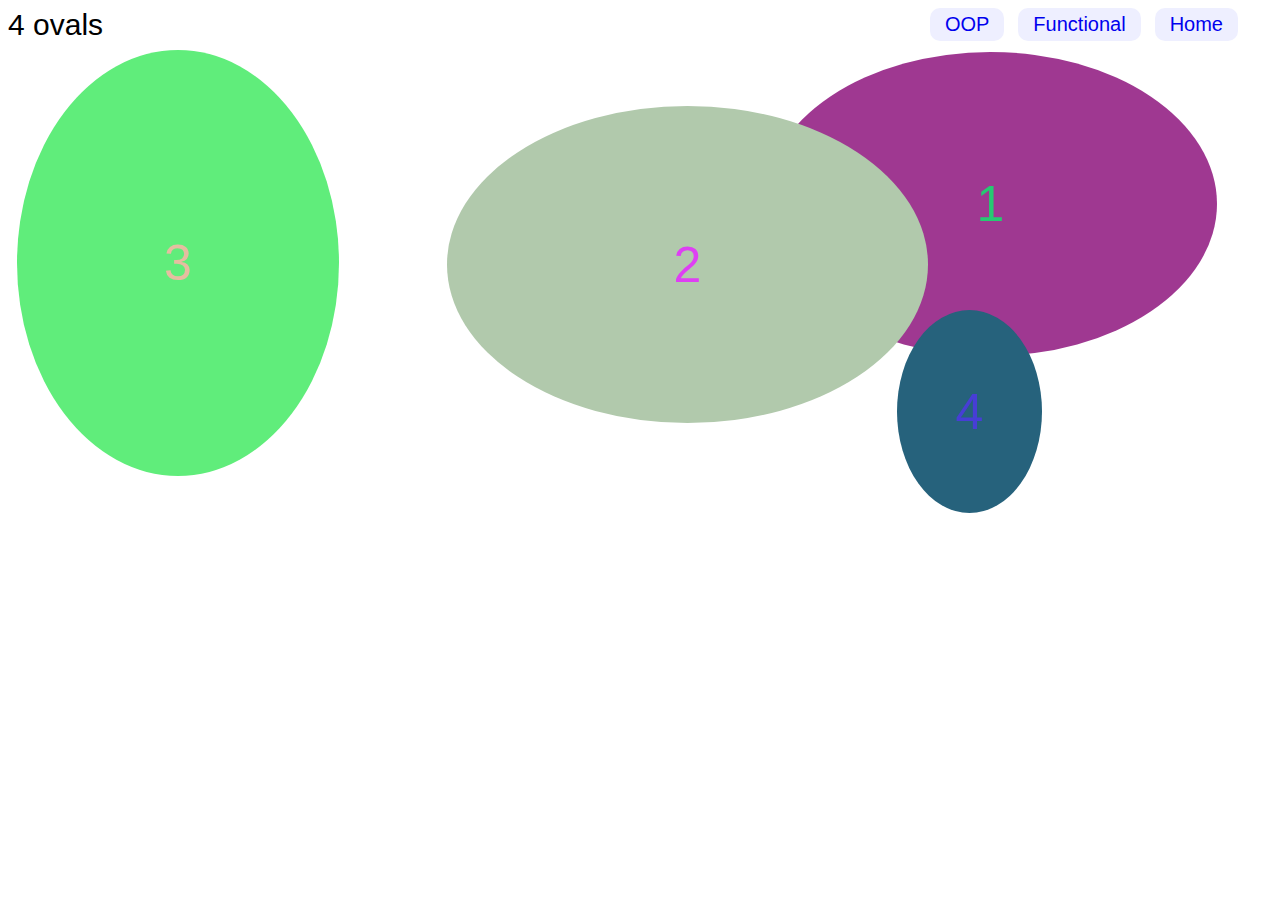
<file: pages/ovalsFunctional.html>
<!DOCTYPE html>
<html>
<head>
    <link rel="icon" href="../favicon.ico" />
    <link rel="stylesheet" href="../styles.css"></link>
</head>
<body>
    <nav>
        <div class="buttons">
            <button><a href="./ovalsOOP.html">OOP</a></button>
            <button><a href="./ovalsFunctional.html">Functional</a></button>
            <button><a href="../index.html">Home</a></button>
        </div>
    </nav>
    <div class="total" id="total"></div>
    
    <div class="ovals" id="oval1"></div>
    <div class="ovals" id="oval2"></div>
    <div class="ovals" id="oval3"></div>
    <div class="ovals" id="oval4"></div>
    <div class="ovals" id="oval5"></div>
    <div class="ovals" id="oval6"></div>
    <div class="ovals" id="oval7"></div>
    <div class="ovals" id="oval8"></div>
    <div class="ovals" id="oval9"></div>
    <div class="ovals" id="oval10"></div>
    <div class="ovals" id="oval11"></div>
    <div class="ovals" id="oval12"></div>
    <div class="ovals" id="oval13"></div>
    <div class="ovals" id="oval14"></div>
    <div class="ovals" id="oval15"></div>
    <div class="ovals" id="oval16"></div>
    <div class="ovals" id="oval17"></div>
    <div class="ovals" id="oval18"></div>
    <div class="ovals" id="oval19"></div>
    <div class="ovals" id="oval20"></div>
    <div class="ovals" id="oval21"></div>
    <div class="ovals" id="oval22"></div>
    <div class="ovals" id="oval23"></div>
    <div class="ovals" id="oval24"></div>
    <div class="ovals" id="oval25"></div>
    <div class="ovals" id="oval26"></div>
    <div class="ovals" id="oval27"></div>
    <div class="ovals" id="oval28"></div>
    <div class="ovals" id="oval29"></div>
    <div class="ovals" id="oval30"></div>
    
</body>

<script src='../js/ovalsFunctional.js'></script>

</html>
</file>
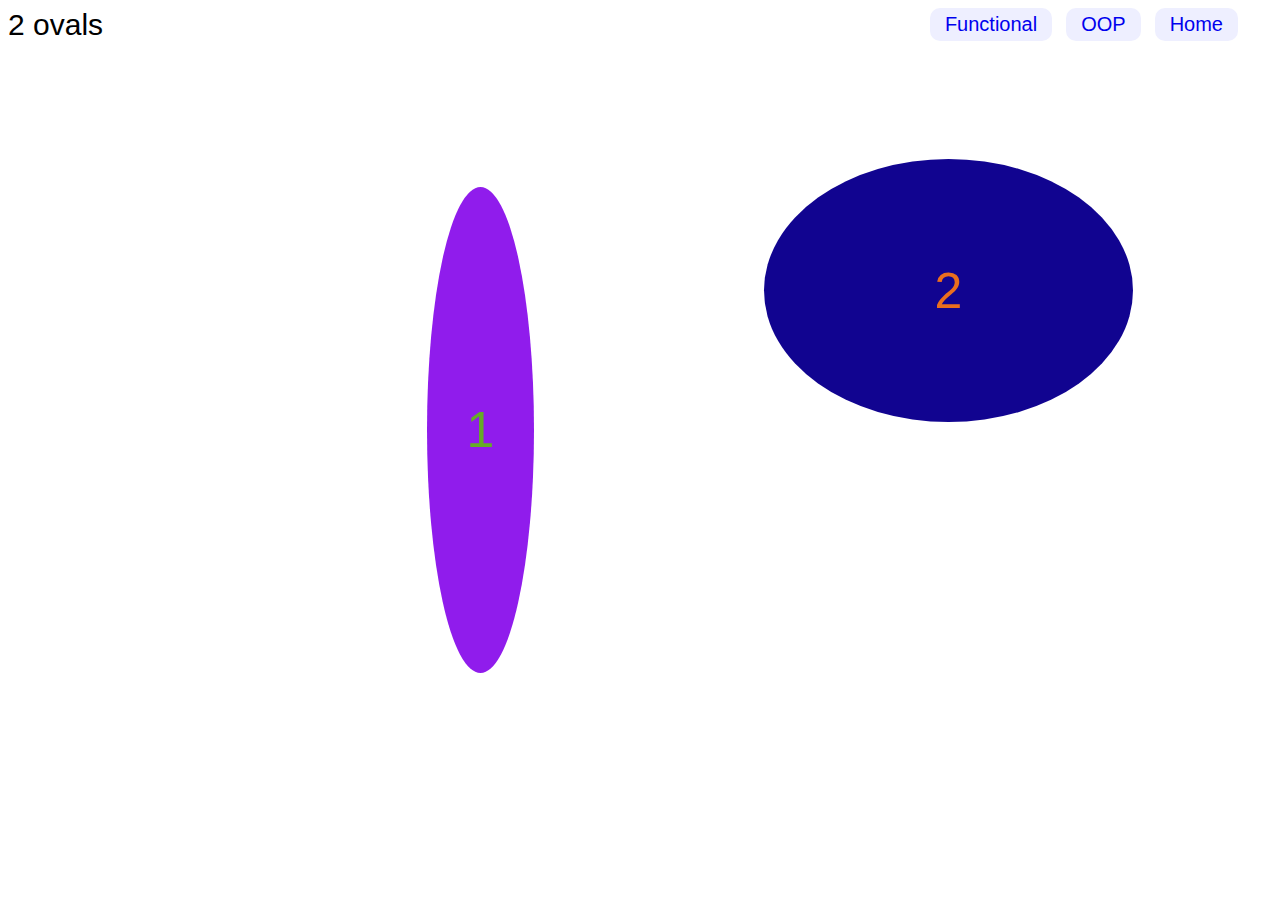
<file: pages/ovalsOOP.html>
<!DOCTYPE html>
<html>
<head>
    <link rel="icon" href="../favicon.ico" />
    <link rel="stylesheet" href="../styles.css"></link>
</head>
<body>
    <nav>
        <div class="buttons">
            <button><a href="./ovalsFunctional.html">Functional</a></button>
            <button><a href="./ovalsOOP.html">OOP</a></button>
            <button><a href="../index.html">Home</a></button>
        </div>
    </nav>
    <div class="total" id="total"></div>
    
    <div class="ovals" id="oval1"></div>
    <div class="ovals" id="oval2"></div>
    <div class="ovals" id="oval3"></div>
    <div class="ovals" id="oval4"></div>
    <div class="ovals" id="oval5"></div>
    <div class="ovals" id="oval6"></div>
    <div class="ovals" id="oval7"></div>
    <div class="ovals" id="oval8"></div>
    <div class="ovals" id="oval9"></div>
    <div class="ovals" id="oval10"></div>
    <div class="ovals" id="oval11"></div>
    <div class="ovals" id="oval12"></div>
    <div class="ovals" id="oval13"></div>
    <div class="ovals" id="oval14"></div>
    <div class="ovals" id="oval15"></div>
    <div class="ovals" id="oval16"></div>
    <div class="ovals" id="oval17"></div>
    <div class="ovals" id="oval18"></div>
    <div class="ovals" id="oval19"></div>
    <div class="ovals" id="oval20"></div>
    <div class="ovals" id="oval21"></div>
    <div class="ovals" id="oval22"></div>
    <div class="ovals" id="oval23"></div>
    <div class="ovals" id="oval24"></div>
    <div class="ovals" id="oval25"></div>
    <div class="ovals" id="oval26"></div>
    <div class="ovals" id="oval27"></div>
    <div class="ovals" id="oval28"></div>
    <div class="ovals" id="oval29"></div>
    <div class="ovals" id="oval30"></div>


</body>

<script src="../js/ovalsOOP.js"></script>

</html>
</file>
<file: styles.css>
body {
    width: 100vw;
    height: 100vh;
    position: relative;
}
nav {
  float: right;
}
a {
  text-decoration: none;
}
button {
  margin-right: 10px;
  padding: 5px 15px 5px 15px;
  border: none;
  text-decoration: none;
  border-radius: 10px;
  font-size: 20px;
  background: #eeefff;
}
.buttons {
  margin-right: 40px;
}
.container {
  width: 100vw;
  height: 100vh;
  display: flex;
  flex-direction: column;
  justify-content: center;
  align-items: center;
}
.home {
  font-size: 30px;
  font-family: Arial, Helvetica, sans-serif;
  padding: 20px;
}
.total {
  font-size: 30px;
  font-family: Arial, Helvetica, sans-serif;
}
.ovals {
  font-size: 50px;
  font-family: Arial, Helvetica, sans-serif;
  display: flex;
  justify-content: center;
  align-items: center;
  position: absolute;
  border-radius: 50%;
}
</file>
